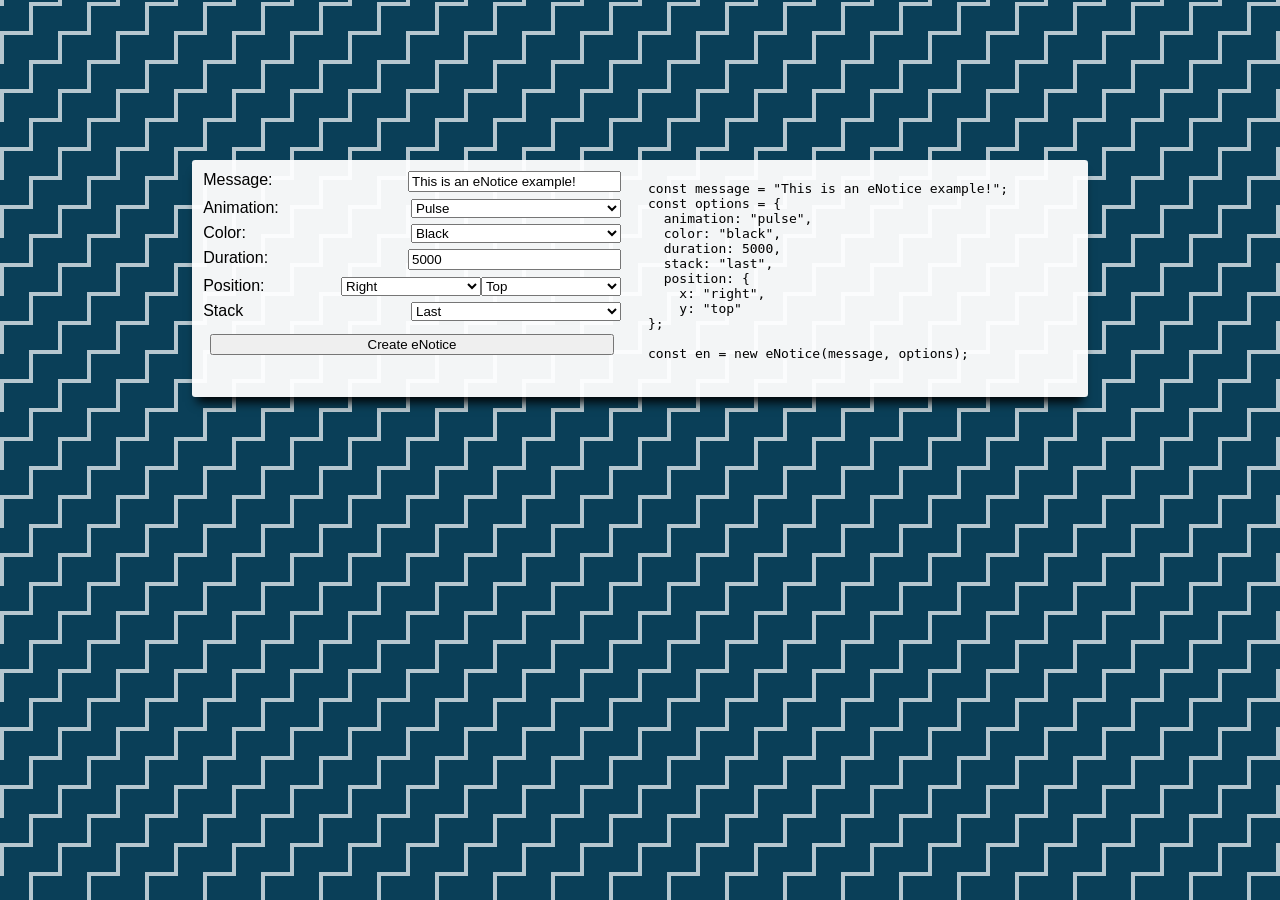
<file: index.html>
<!DOCTYPE html>
<html>
  <head>
    <meta charset="utf-8">
    <title>eNotice</title>
    <link rel="stylesheet" href="styles/enotice.min.css">
    <link rel="stylesheet" href="styles/style.css">
    <script src="scripts/enotice.min.js"></script>
    <script src="scripts/main.js"></script>
  </head>
  <body>
    <div class="content">
      <div class="form">
        <div>
          <label>Message:</label>
          <input type="text" id="message" value="This is an eNotice example!" maxlength="30">
        </div>
        <div>
          <label>Animation:</label>
          <select id="animation">
            <option value="pulse" selected>Pulse</option>
            <option value="shake">Shake</option>
            <option value="slide-up">Slide Up</option>
            <option value="slide-down">Slide Down</option>
            <option value="slide-left">Slide Left</option>
            <option value="slide-right">Slide Right</option>
          </select>
        </div>
        <div>
          <label>Color:</label>
          <select id="color">
            <option value="black" selected>Black</option>
            <option value="blue">Blue</option>
            <option value="gray">Gray</option>
            <option value="green">Green</option>
            <option value="purple">Purple</option>
            <option value="red">Red</option>
            <option value="white">White</option>
            <option value="yellow">Yellow</option>
          </select>
        </div>
        <div>
          <label>Duration:</label>
          <input type="number" id="duration" step="100" min="1000" max="10000" value="5000">
        </div>
        <div>
          <label>Position:</label>
          <select id="position-x">
            <option value="right" selected>Right</option>
            <option value="center">Center</option>
            <option value="left">Left</option>
          </select>
          <select id="position-y">
            <option value="top" selected>Top</option>
            <option value="bottom">Bottom</option>
          </select>
        </div>
        <div>
          <label>Stack</label>
          <select id="stack">
            <option value="last" selected>Last</option>
            <option value="first">First</option>
          </select>
        </div>
        <div>
          <button type="button" id="button">Create eNotice</button>
        </div>
      </div>
      <div class="code">
        <pre>
const message = <span id="message-value"></span>;
const options = {
  animation: <span id="animation-value"></span>,
  color: <span id="color-value"></span>,
  duration: <span id="duration-value"></span>,
  stack: <span id="stack-value"></span>,
  position: {
    x: <span id="x-value"></span>,
    y: <span id="y-value"></span>
};

const en = new eNotice(message, options);
        </pre>
      </div>
    </div>
  </body>
</html>
</file>
<file: styles/style.css>
body {
  background-color: #b6c7cf;
  background-size: 58px 58px;
  background-position: 
    0px 2px, 4px 35px, 29px 31px, 33px 6px,
    0px 36px, 4px 2px, 29px 6px, 33px 30px;
  background-image:
    linear-gradient(335deg, #0a3f58 23px, transparent 23px),
    linear-gradient(155deg, #0a3f58 23px, transparent 23px),
    linear-gradient(335deg, #0a3f58 23px, transparent 23px),
    linear-gradient(155deg, #0a3f58 23px, transparent 23px),
    linear-gradient(335deg, #0a3f58 10px, transparent 10px),
    linear-gradient(155deg, #0a3f58 10px, transparent 10px),
    linear-gradient(335deg, #0a3f58 10px, transparent 10px),
    linear-gradient(155deg, #0a3f58 10px, transparent 10px);
}
.content {
  background: rgb(255, 255, 255, 0.95);
  border-radius: 0.2em;
  box-shadow: 0 10px 10px -5px;
  display: flex;
  left: 0; 
  margin-left: auto; 
  margin-right: auto; 
  min-width: 50em;
  position: absolute;
  right: 0; 
  top: 10em;
  width: 70%;
}
.content > div {
  flex: 1;
  margin: 0.5em;
}
.code {
  padding: 0 0.5em;
}
.form {
  font-family: Helvetica, sans-serif;
}
.form > div {
  display: flex;
  padding: 0.2em;
}
.form > div > * {
  flex: 1;
}
.form button {
  margin: 0.5em;
}
</file>
<file: styles/enotice.min.css>
/** eNotice v1.3  |  (c) 2018 Eduardo Martínez  |  MIT License */
.en-container{font-family:Helvetica,sans-serif;min-width:200px;position:fixed;width:20%}.en-top{top:5px}.en-bottom{bottom:5px}.en-right{right:10px}.en-left{left:10px}.en-center{right:50%;transform:translateX(50%)}.en-container>.en-element{animation-duration:1s;border-radius:2px;font-size:13px;margin:5px 0;min-height:1em;overflow:hidden;padding:10px 15px;position:relative;transition:opacity .4s;word-wrap:break-word}.en-element.en-pulse{animation-name:en-pulse}.en-element.en-shake{animation-name:en-shake}.en-element.en-slide-up{animation-name:en-slide-up}.en-element.en-slide-down{animation-name:en-slide-down}.en-element.en-slide-left{animation-name:en-slide-left}.en-element.en-slide-right{animation-name:en-slide-right}.en-element>span{color:#373737;cursor:pointer;display:inline-block;float:right;font-size:15px;margin:-2px 5px}.en-element>span:hover{color:#f2f2f2}.en-white{background:rgba(248,248,248,.95);box-shadow:inset 0 0 0 1px rgba(255,255,255,.95)}.en-gray{background:rgba(120,120,120,.95);box-shadow:inset 0 0 0 1px rgba(115,115,115,.95)}.en-red{background:rgba(235,60,60,.95);box-shadow:inset 0 0 0 1px rgba(235,52,52,.95)}.en-yellow{background:rgba(232,205,80,.95);box-shadow:inset 0 0 0 1px rgba(225,198,70,.95)}.en-green{background:rgba(90,160,75,.95);box-shadow:inset 0 0 0 1px rgba(78,150,62,.95)}.en-blue{background:rgba(25,90,140,.95);box-shadow:inset 0 0 0 1px rgba(20,85,135,.95)}.en-purple{background:rgba(145,90,180,.95);box-shadow:inset 0 0 0 1px rgba(140,85,175,.95)}.en-black{background:rgba(4,4,4,.95);box-shadow:inset 0 0 0 1px rgba(0,0,0,.95);color:#fff}@keyframes en-pulse{0%{transform:scale(.8)}30%{transform:scale(1.1)}90%{transform:scale(1)}}@keyframes en-shake{20%,40%,60%{transform:rotate(2deg) translateX(1%)}30%,50%{transform:rotate(-2deg) translateX(-1%)}}@keyframes en-slide-down{0%{transform:translateY(-100%)}30%{transform:translateY(10%)}50%{transform:translateY(-5%)}100%{transform:translateY(0)}}@keyframes en-slide-up{0%{transform:translateY(100%)}30%{transform:translateY(-10%)}50%{transform:translateY(5%)}100%{transform:translateY(0)}}@keyframes en-slide-left{0%{transform:translateX(100%)}30%{transform:translateX(-10%)}50%{transform:translateX(5%)}100%{transform:translateX(0)}}@keyframes en-slide-right{0%{transform:translateX(-100%)}30%{transform:translateX(10%)}50%{transform:translateX(-5%)}100%{transform:translateX(0)}}
</file>
